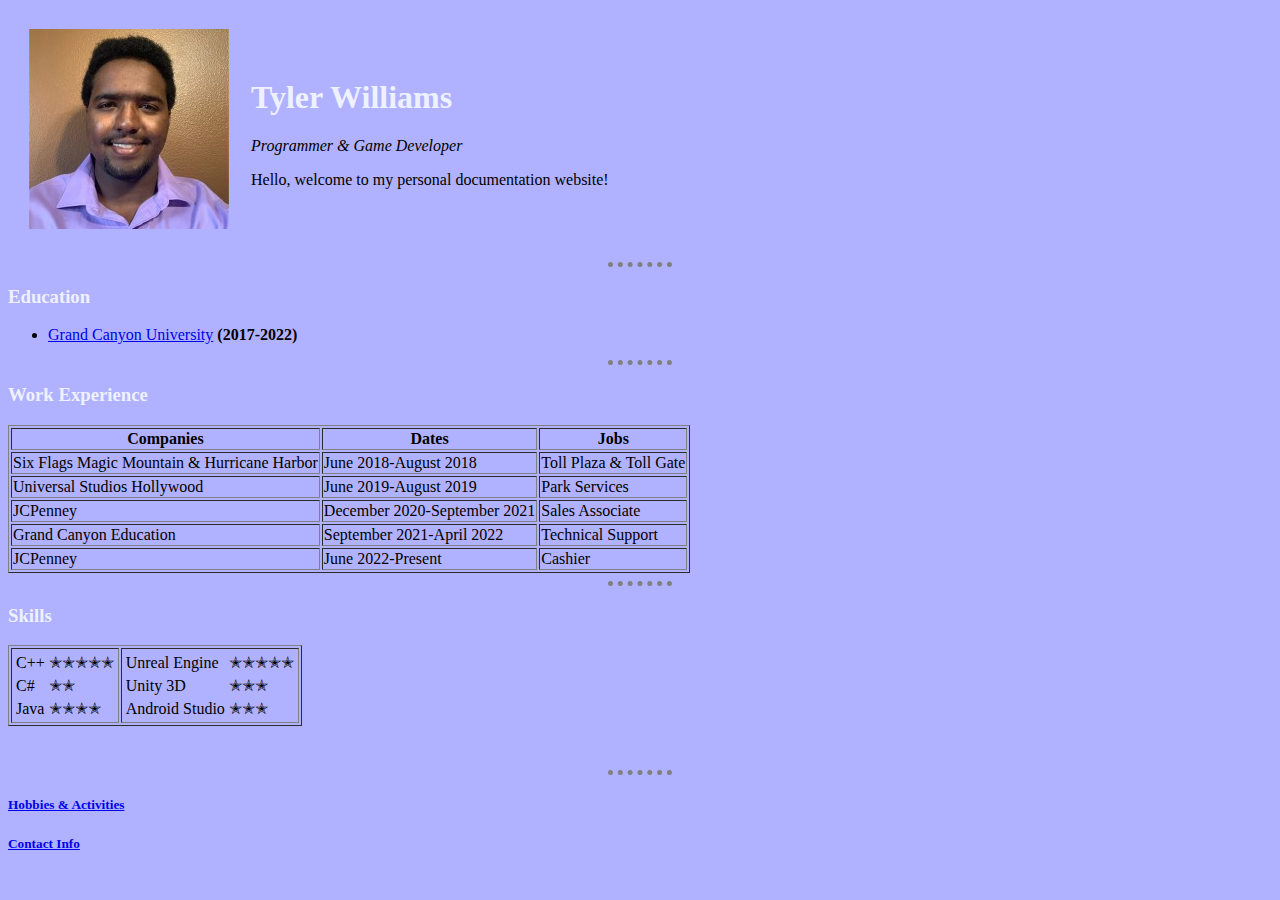
<file: index.html>
<!DOCTYPE html>
<html lang="en" dir="ltr">

<head>
  <meta charset="utf-8">
  <title>Tyler's Personal Documentation™</title>
  <link rel="stylesheet" href="css/styles.css">
</head>

<body>
  <table cellspacing=20>
    <!-- Self-Portrait & Text Description -->
    <tr>
      <td><img src="Images/Portrait.jpg" alt="Tyler's Portrait"></td>
      <td>
        <h1>Tyler Williams</h1>
        <p><em>Programmer & Game Developer</em></p>
        <p>Hello, welcome to my personal documentation website!</p>
      </td>
    </tr>
  </table>
  <hr>
  <h3>Education</h3>
  <ul>
    <li><a href="https://www.gcu.edu/">Grand Canyon University</a> <strong>(2017-2022)</strong></li>
  </ul>
  <hr>
  <h3><strong>Work Experience</strong></h3>
  <table border=1>
    <thead>
      <tr>
        <th>Companies</th>
        <th>Dates</th>
        <th>Jobs</th>
      </tr>
    </thead>
    <tbody>
      <tr>
        <td>Six Flags Magic Mountain & Hurricane Harbor</td>
        <td>June 2018-August 2018</td>
        <td>Toll Plaza & Toll Gate</td>
      </tr>
      <tr>
        <td>Universal Studios Hollywood</td>
        <td>June 2019-August 2019</td>
        <td>Park Services</td>
      </tr>
      <tr>
        <td>JCPenney</td>
        <td>December 2020-September 2021</td>
        <td>Sales Associate</td>
      </tr>
      <tr>
        <td>Grand Canyon Education</td>
        <td>September 2021-April 2022</td>
        <td>Technical Support</td>
      </tr>
      <tr>
        <td>JCPenney</td>
        <td>June 2022-Present</td>
        <td>Cashier</td>
      </tr>
  </table>
  </tbody>
  <tfoot>
    <!-- Nothing To See Here -->
  </tfoot>
  <hr>
  <h3><strong>Skills</strong></h3>

  <!-- Nested Table Showcasing an unbordered table inside a bordered table -->
  <table border="1">
    <!-- Outer Table -->
    <tr>
      <td>
        <table>
          <!-- Inner Table 1 -->
          <tr>
            <td>C++</td>
            <td>&#10029;&#10029;&#10029;&#10029;&#10029;</td>
          </tr>
          <tr>
            <td>C#</td>
            <td>&#10029;&#10029;</td>
          </tr>
          <tr>
            <td>Java</td>
            <td>&#10029;&#10029;&#10029;&#10029;</td>
          </tr>
        </table>
      </td>
      <td>
        <table>
          <!-- Inner Table 2-->
          <tr>
            <td>Unreal Engine</td>
            <td>&#10029;&#10029;&#10029;&#10029;&#10029;</td>
          </tr>
          <tr>
            <td>Unity 3D</td>
            <td>&#10029;&#10029;&#10029;</td>
          </tr>
          <tr>
            <td>Android Studio</td>
            <td>&#10029;&#10029;&#10029;</td>
          </tr>
        </table>
      </td>
    </tr>
  </table>

  <br><br>
  <hr>
  <h5><a href="Hobbies.html">Hobbies & Activities</a></h5>
  <h5><a href="ContactInfo.html">Contact Info</a></h5>
</body>

</html>
</file>
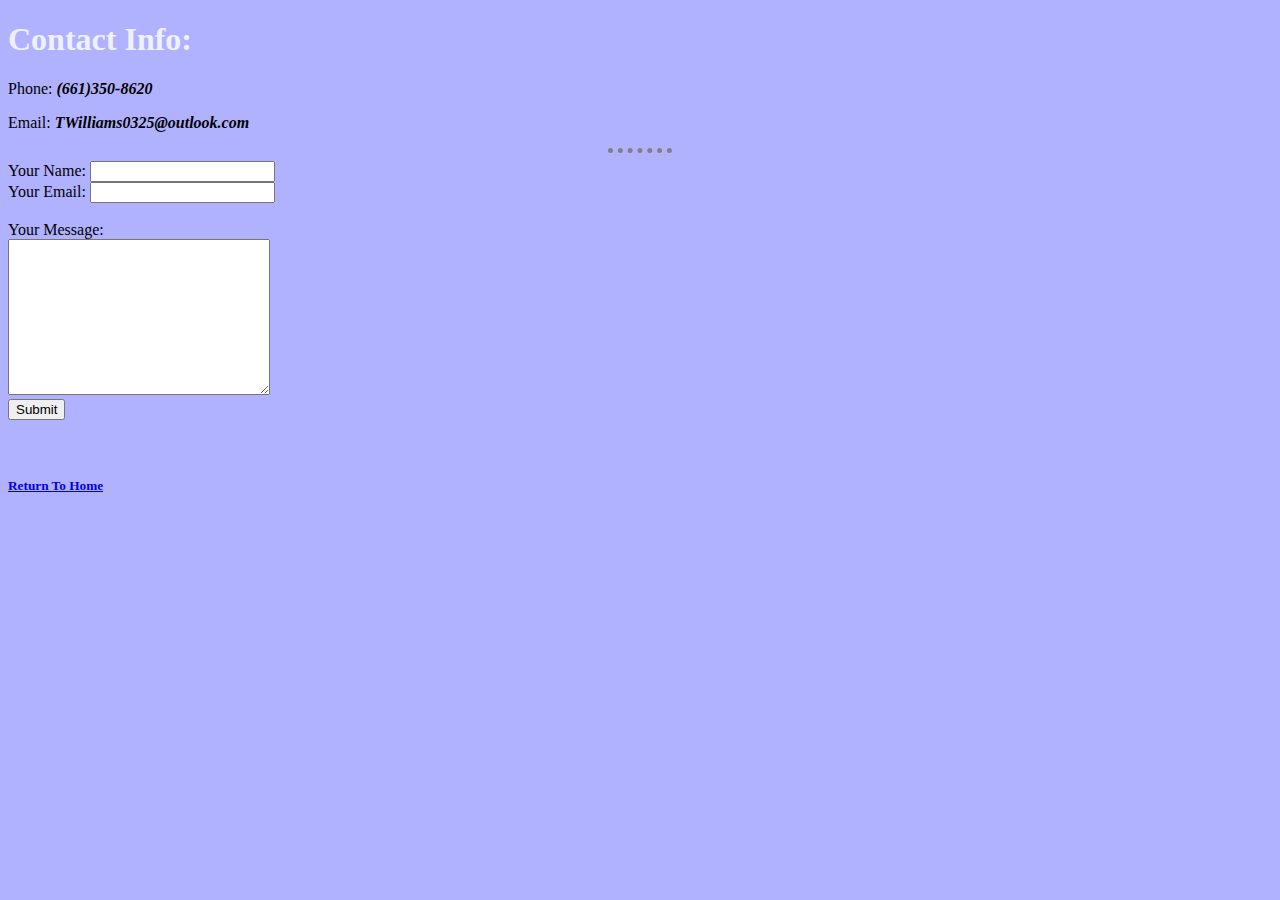
<file: ContactInfo.html>
<!DOCTYPE html>
<html lang="en" dir="ltr">

<head>
  <meta charset="utf-8">
  <title>Contact Info</title>
  <link rel="stylesheet" href="css/styles.css">
</head>

<body>
  <h1>Contact Info:</h1>
  <p>Phone: <em><strong>(661)350-8620</strong></em></p>
  <p>Email: <em><strong>TWilliams0325@outlook.com</strong></em></p>
  <hr>

  <form class="" action="mailto:TWilliams0325@outlook.com" method="post" enctype="text/plain">
    <label for="">Your Name:</label>
    <input type="text" name="yourName" value=""><br>
    <label for="">Your Email:</label>
    <input type="email" name="yourEmail" value=""><br><br>
    <label for="">Your Message:</label><br>
    <textarea name="yourMessage" rows="10" cols="30"></textarea><br>
    <input type="submit" name="">

  </form>
  <br><br>
  <h5><a href="index.html">Return To Home</a></h5>
</body>

</html>
</file>
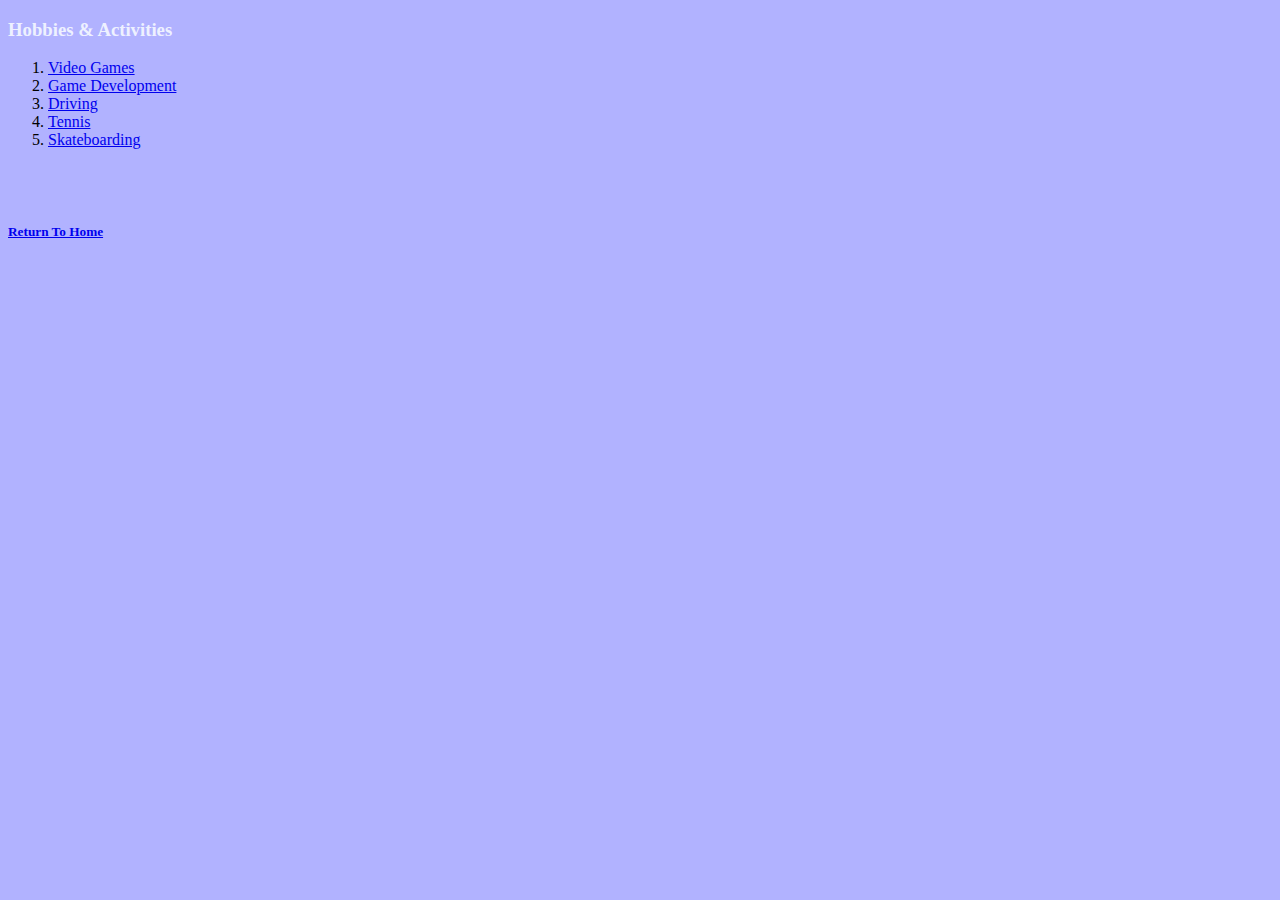
<file: Hobbies.html>
<!DOCTYPE html>
<html lang="en" dir="ltr">

<head>
  <meta charset="utf-8">
  <title>Hobbies</title>
  <link rel="stylesheet" href="css/styles.css">
</head>

<body>
  <h3>Hobbies & Activities</h3>
  <ol>
    <li><a href="https://en.wikipedia.org/wiki/Video_game">Video Games</a></li>
    <li><a href="https://en.wikipedia.org/wiki/Video_game_development">Game Development</a></li>
    <li><a href="https://en.wikipedia.org/wiki/Driving">Driving</a></li>
    <li><a href="https://en.wikipedia.org/wiki/Tennis">Tennis</a></li>
    <li><a href="https://en.wikipedia.org/wiki/Skateboarding">Skateboarding</a></li>
  </ol>
    <br><br>
    <h5><a href="index.html">Return To Home</a></h5>
</body>

</html>
</file>
<file: css/styles.css>
body {
  background-color: #B1B2FF;
}

hr {
  border-style: none;
  border-top-style: dotted;
  border-color: gray;
  width: 5%;
  border-width: 5px;
}

h1{
  color: #EEF1FF;
}

h3{
  color: #EEF1FF;
}
</file>
